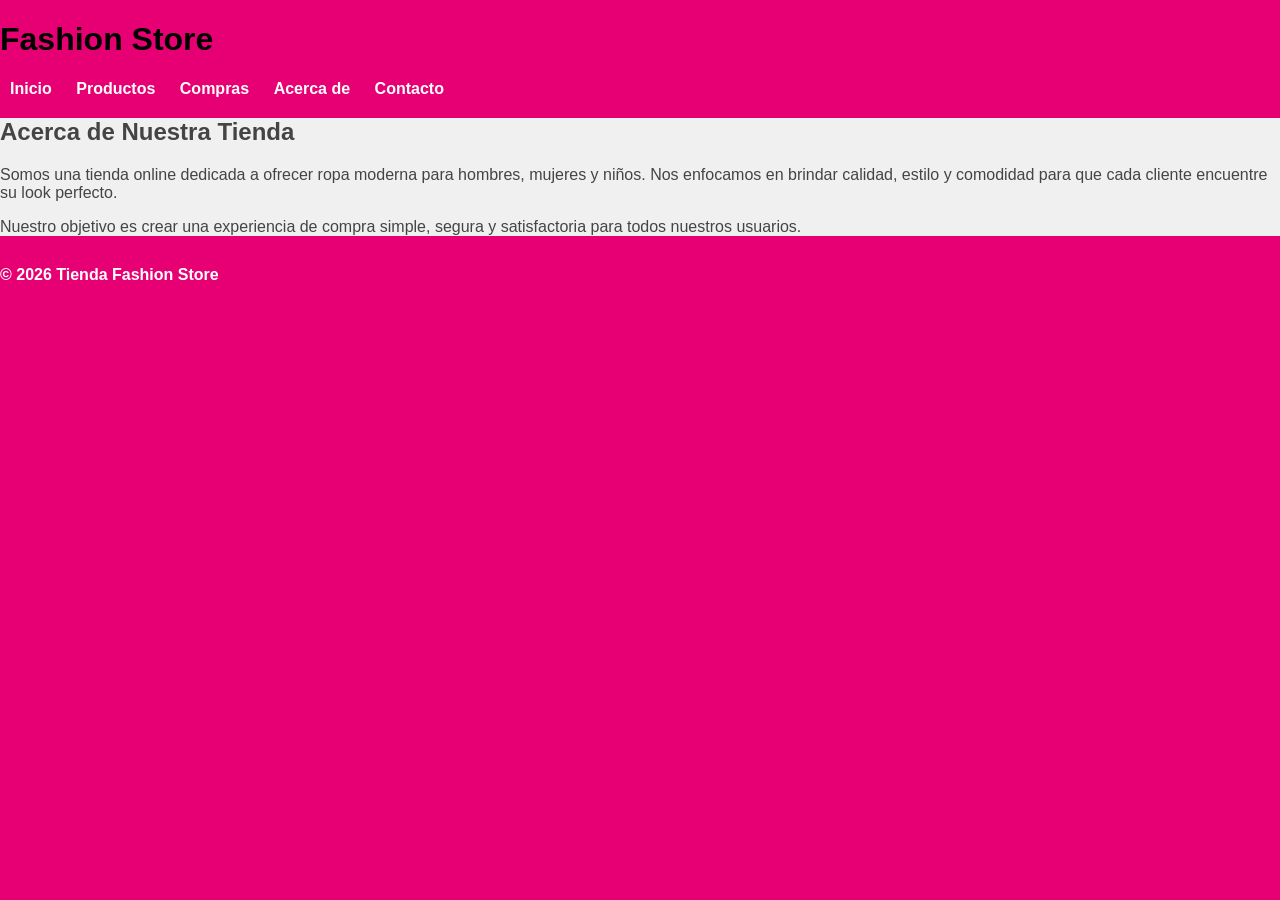
<file: acercade.html>
<!DOCTYPE html>
<html lang="es">
<head>
  <meta charset="UTF-8">
  <meta name="viewport" content="width=device-width, initial-scale=1.0">
  <title>Tienda Fashion - Acerca de</title>
  <link rel="stylesheet" href="style.css">
</head>
<body>

<header>
  <h1>Fashion Store</h1>
  <nav>
    <a href="index.html">Inicio</a>
    <a href="productos.html">Productos</a>
    <a href="compras.html">Compras</a>
    <a href="acercade.html">Acerca de</a>
    <a href="contacto.html">Contacto</a>
  </nav>
</header>

<main class="nosotros">
  <h2>Acerca de Nuestra Tienda</h2>
  <p>
    Somos una tienda online dedicada a ofrecer ropa moderna para hombres, mujeres y niños. Nos enfocamos en brindar calidad, estilo y comodidad para que cada cliente encuentre su look perfecto.
  </p>
  <p>
    Nuestro objetivo es crear una experiencia de compra simple, segura y satisfactoria para todos nuestros usuarios.
  </p>
</main>

<footer>
  <p>© 2026 Tienda Fashion Store</p>
</footer>

</body>
</html>
</file>
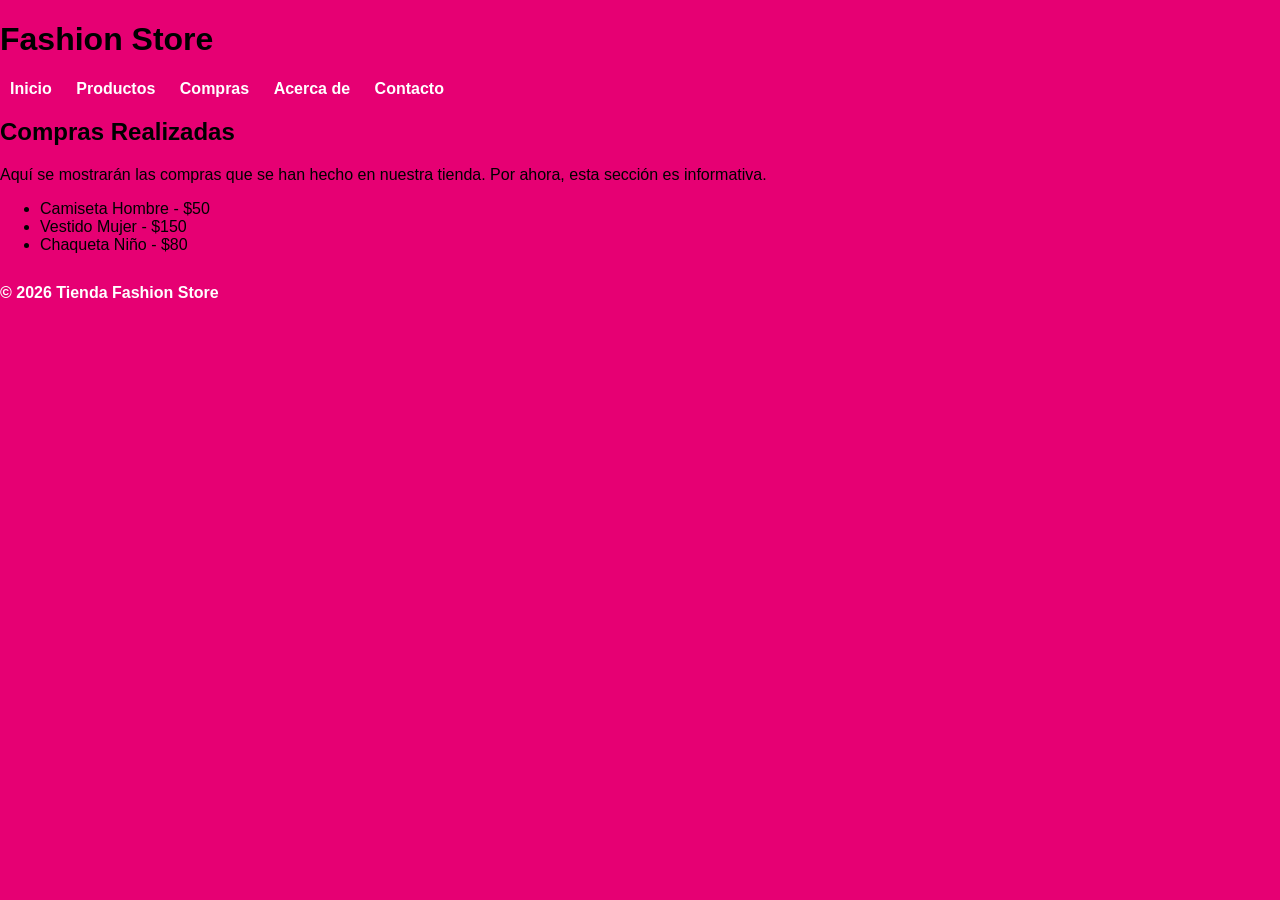
<file: compras.html>
<!DOCTYPE html>
<html lang="es">
<head>
  <meta charset="UTF-8">
  <meta name="viewport" content="width=device-width, initial-scale=1.0">
  <title>Tienda Fashion - Compras</title>
  <link rel="stylesheet" href="style.css">
</head>
<body>

<header>
  <h1>Fashion Store</h1>
  <nav>
    <a href="index.html">Inicio</a>
    <a href="productos.html">Productos</a>
    <a href="compras.html">Compras</a>
    <a href="acercade.html">Acerca de</a>
    <a href="contacto.html">Contacto</a>
  </nav>
</header>

<main class="compras">
  <h2>Compras Realizadas</h2>
  <p>Aquí se mostrarán las compras que se han hecho en nuestra tienda. Por ahora, esta sección es informativa.</p>
  <ul>
    <li>Camiseta Hombre - $50</li>
    <li>Vestido Mujer - $150</li>
    <li>Chaqueta Niño - $80</li>
  </ul>
</main>

<footer>
  <p>© 2026 Tienda Fashion Store</p>
</footer>

</body>
</html>
</file>
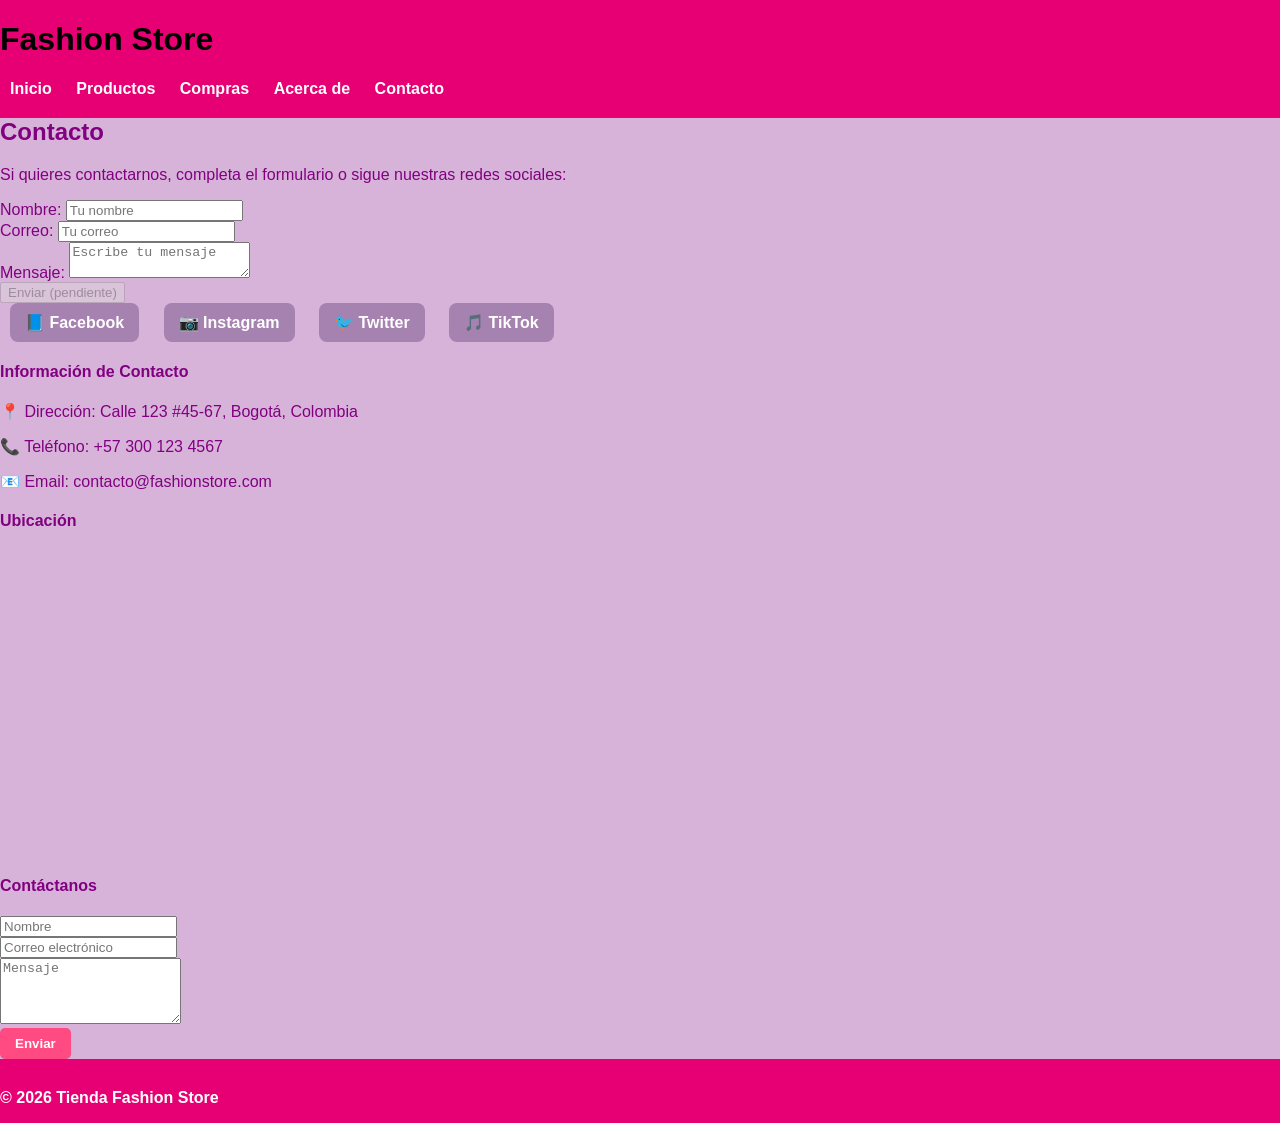
<file: contacto.html>
<!DOCTYPE html>
<html lang="es">
<head>
  <meta charset="UTF-8">
  <meta name="viewport" content="width=device-width, initial-scale=1.0">
  <title>Tienda Fashion - Contacto</title>
  <link rel="stylesheet" href="style.css">
</head>
<body>

<header>
  <h1>Fashion Store</h1>
  <nav>
    <a href="index.html">Inicio</a>
    <a href="productos.html">Productos</a>
    <a href="compras.html">Compras</a>
    <a href="acercade.html">Acerca de</a>
    <a href="contacto.html">Contacto</a>
  </nav>
</header>

<main class="contacto">
  <h2>Contacto</h2>
  <p>Si quieres contactarnos, completa el formulario o sigue nuestras redes sociales:</p>

  <form>
    <label for="nombre">Nombre:</label>
    <input type="text" id="nombre" placeholder="Tu nombre">
    <br>
    <label for="email">Correo:</label>
    <input type="email" id="email" placeholder="Tu correo">
    <br>
    <label for="mensaje">Mensaje:</label>
    <textarea id="mensaje" placeholder="Escribe tu mensaje"></textarea>
    <br>
    <button type="submit" disabled>Enviar (pendiente)</button>
  </form>

  <div class="redes">
    <a href="#">📘 Facebook</a>
    <a href="#">📷 Instagram</a>
    <a href="#">🐦 Twitter</a>
    <a href="#">🎵 TikTok</a>
  </div>
  
  <div class="container mb-4">
    <h4>Información de Contacto</h4>
    <p>📍 Dirección: Calle 123 #45-67, Bogotá, Colombia</p>
    <p>📞 Teléfono: +57 300 123 4567</p>
    <p>📧 Email: contacto@fashionstore.com</p>
  </div>

  
  <div class="container mb-4">
    <h4>Ubicación</h4>
    <iframe 
      src="https://www.google.com/maps?q=Bogotá,Colombia&output=embed"
      width="100%" 
      height="300" 
      style="border:0; border-radius:10px;" 
      allowfullscreen="" 
      loading="lazy">
    </iframe>
  </div>

  
  <div class="container">
    <h4>Contáctanos</h4>

    
    <form action="https://formspree.io/f/TU_ID_AQUI" method="POST">
      
      <div class="mb-3">
        <input type="text" name="nombre" class="form-control" placeholder="Nombre" required>
      </div>

      <div class="mb-3">
        <input type="email" name="email" class="form-control" placeholder="Correo electrónico" required>
      </div>

      <div class="mb-3">
        <textarea name="mensaje" class="form-control" rows="4" placeholder="Mensaje" required></textarea>
      </div>

      <button type="submit" class="btn-pink">Enviar</button>
    </form>

  </div>
</section>
</main>

<footer>
  <p>© 2026 Tienda Fashion Store</p>
</footer>

</body>
</html>
</file>
<file: style.css>
/* Fondo y tipografía general */
body {
    background-color: #e60073;
    font-family: Arial, sans-serif;
    margin: 0;
  }
  
  /* Header */
  header {
    background-color: #e60073;
  }
  
  /* Navegación */
  nav a {
    color: white;
    margin: 0 10px;
    font-weight: 600;
    text-decoration: none;
  }
  
  nav a:hover {
    text-decoration: underline;
  }
  
  /* Carrito */
  .carrito-icono {
    user-select: none;
  }
  
  /* Panel carrito */
  #carrito-panel {
    position: fixed;
    top: 60px;
    right: 20px;
    background: white;
    color: black;
    padding: 15px;
    border-radius: 10px;
    width: 280px;
    max-height: 400px;
    overflow-y: auto;
    display: none;
    z-index: 1050;
  }
  
  #lista-carrito {
    list-style: none;
    padding-left: 0;
    margin-bottom: 15px;
  }
  
  /* Productos */
  .productos {
    background-color: #f5f5f5;
    padding: 40px 20px;
    display: flex;
    justify-content: center;
    gap: 30px;
    flex-wrap: wrap;
  }
  
  .producto {
    background: white;
    border-radius: 10px;
    padding: 15px;
    width: 220px;
    box-shadow: 0 0 8px rgba(0, 0, 0, 0.1);
    text-align: center;
  }
  
  .producto img {
    width: 100%;
    border-radius: 10px;
    object-fit: cover;
    height: 250px;
    margin-bottom: 10px;
  }
  
  /* Botones rosas */
  .btn-pink {
    background-color: #ff4b81;
    border: none;
    color: white;
    padding: 8px 15px;
    border-radius: 5px;
    cursor: pointer;
    font-weight: 600;
  }
  
  .btn-pink:hover {
    background-color: #e60073;
  }
  
  /* Sección Nosotros */
  .nosotros {
    background: #f0f0f0;
    color: #444;
  }
  
  .banner {
    background: url('https://images.unsplash.com/photo-1520975864335-8f41e2de5f8c?auto=format&fit=crop&w=1350&q=80') center/cover no-repeat;
    padding: 40px 20px;
    margin-top: 20px;
    color: #e60073;
    font-weight: 700;
    font-size: 24px;
  }
  
  .banner p {
    font-weight: 400;
    font-size: 16px;
    color: #333;
  }
  
  .banner button {
    margin-top: 10px;
  }
  
  /* Sección Contacto */
  .contacto {
    background-color: #d8b3d9;
    color: #800080;
  }
  
  .redes a {
    background-color: #a682b0;
    color: white;
    text-decoration: none;
    padding: 10px 15px;
    border-radius: 8px;
    margin: 0 10px;
    display: inline-block;
    font-weight: 600;
  }
  
  /* Footer */
  footer {
    background-color: #e60073;
    color: white;
    font-weight: 600;
    margin-top: 30px;
  }
  
  /* Carrusel */
  .carousel {
    border-radius: 15px;
    overflow: hidden;
    box-shadow: 0 0 15px rgba(0,0,0,0.15);
    background: white;
  }
  
  .carousel img {
    height: 400px;
    object-fit: cover;
    width: 100%;
  }
  
  .carousel-caption {
    background: rgba(230, 0, 115, 0.7);
    padding: 15px;
    border-radius: 0 0 15px 15px;
  }
  
  .carousel-caption h5,
  .carousel-caption p {
    color: white;
    font-weight: 700;
  }
</file>
